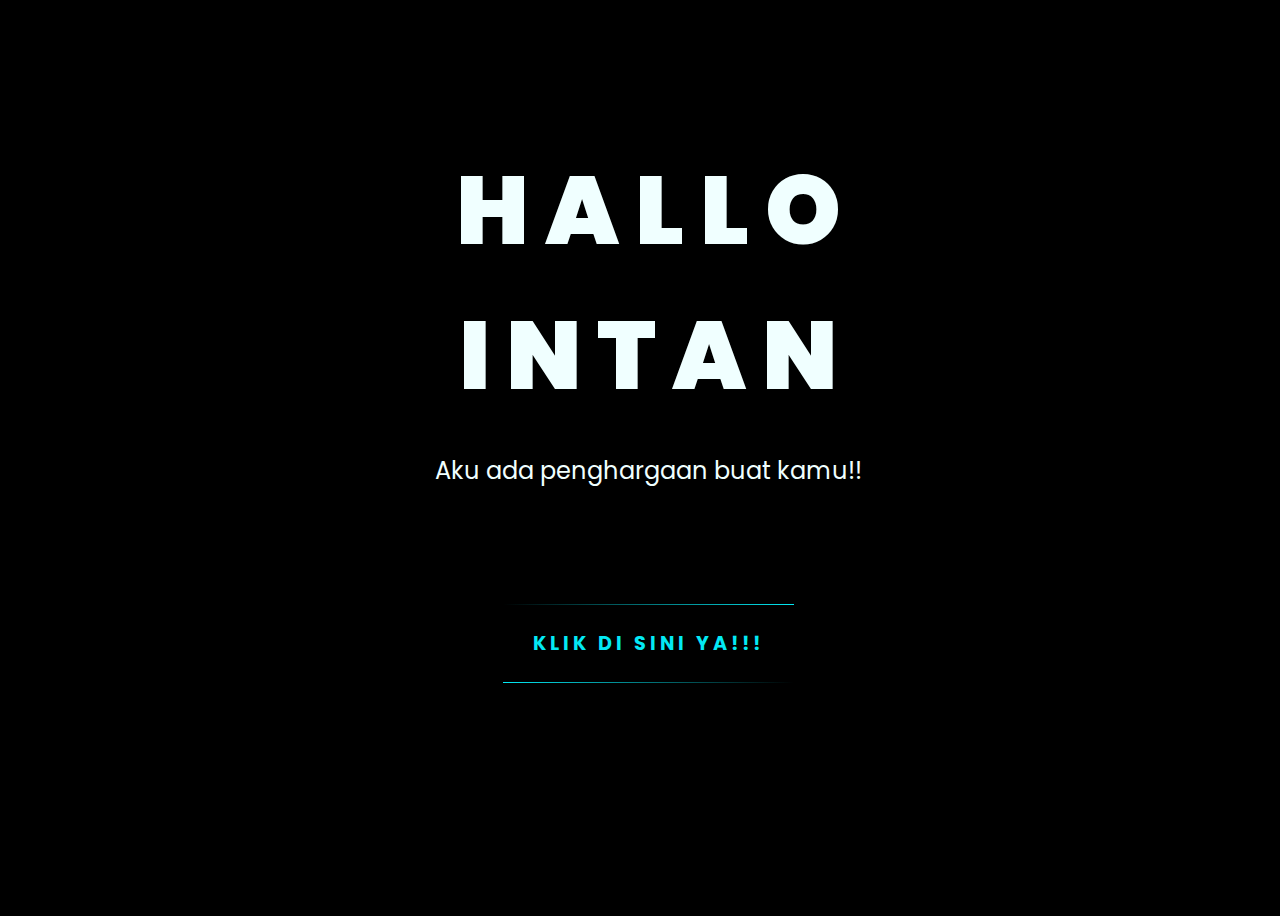
<file: index.html>
<!DOCTYPE html>
<html lang="en">
<head>
    <meta charset="UTF-8">
    <meta http-equiv="X-UA-Compatible" content="IE=edge">
    <meta name="viewport" content="width=device-width, initial-scale=1.0">
    <link rel="stylesheet" href="css/style.css">
    <link rel="icon" href="img/flowers.png" type="image/x-icon">
    <title>Flowers</title>
</head>
<body>
    <div class="greetings">
    <!-- silahkan menambah kata sesuai keinginan dengan <span>text...</span -->
        <span>H</span>
        <span>A</span>
        <span>L</span>
        <span>L</span>
        <span>O</span>
    </div>
    <div class="nama">
        <span>I</span>
        <span>N</span>
        <span>T</span>
        <span>A</span>
        <span>N</span>
    </div>
    <br>
    <div class="description">
        <span>Aku ada penghargaan buat kamu!!</span>
    </div>
    <div class="button">
        <a href="flower.html">
            <span></span>
            <span></span>
            <span></span>
            <span></span>
            Klik Di Sini YA!!!
        </a>
    </div>
</body>
</html>
</file>
<file: css/style.css>
@import url('https://fonts.googleapis.com/css2?family=Poppins:ital,wght@0,500;1,900&display=swap');
*{
    font-family: 'Poppins',cursive;
}
body{
    color: azure;
    width: 100%;
    height: 100vh;
    display: flex;
    flex-direction: column;
    align-items: center;
    justify-content: center;
    background-color: black;
}
.greetings{
    font-size: 6rem;
    font-weight: 900;
}
.greetings > span{
    animation: glow 2.5s ease-in-out infinite;
}
@keyframes glow{
    0%, 100%{
        color: #fff;
        text-shadow: 0 0 12px #39c6d6, 0 0 50px #39c6d6, 0 0 100px #39c6d6;
    }
    10%, 90%{
        color: #111;
        text-shadow: none;
    }
}
.greetings > span:nth-child(2){
    animation-delay: .2s ;
}
.greetings > span:nth-child(3){
    animation-delay: .4s ;
}
.greetings > span:nth-child(4){
    animation-delay: .6s;
}
.greetings > span:nth-child(5){
    animation-delay: .8s;
}

.nama{
    font-size: 6rem;
    font-weight: 900;
}
.nama > span{
    animation: glow 2.5s ease-in-out infinite;
}

.nama > span:nth-child(2){
    animation-delay: .2s ;
}
.nama > span:nth-child(3){
    animation-delay: .4s ;
}
.nama > span:nth-child(4){
    animation-delay: .6s;
}

.description{
    font-size: 1.5rem;
    margin-bottom: 20px;
}

.button {
    display: flex;
    justify-content: center;
    align-items: center;
    min-height: 30vh;
    background-color: black;
}

.button a {
    position: relative;
    display: inline-block;
    padding: 25px 30px;
    text-transform: uppercase;
    letter-spacing: 4px;
    color: #03e9f4;
    font-size: 1.2rem;
    font-weight: bold;
    text-decoration: none;
    transition: .5s;
    overflow: hidden;
}

.button a:hover {
    background-color: #03e9f4;
    color: black;
    box-shadow: 0 0 5px #03e9f4,
                0 0 25px #03e9f4,
                0 0 50px #03e9f4,
                0 0 200px #03e9f4;
    -webkit-box-reflect: below 1px linear-gradient (transparent);
}

.button a span {
    position: absolute;
    display: block;
}

.button a span:nth-child(1) {
    top: 0;
    left: 0;
    width: 100%;
    height: 1px;
    background: linear-gradient(90deg, transparent, #03e9f4);
    animation: animate1 1s infinite;
}
@keyframes animate1 {
    0% {
        left: -100%;
    }
    100% {
        left: 100%;
    }
}

.button a span:nth-child(2) {
    top: -100%;
    right: 0;
    width: 1px;
    height: 100%;
    background: linear-gradient(180deg, transparent, #03e9f4);
    animation: animate2 1s infinite;
    animation-delay: .25s;
}
@keyframes animate2 {
    0% {
        top: -100%;
    }
    100% {
        top: 100%;
    }
}

.button a span:nth-child(3) {
    bottom: 0;
    right: 0;
    width: 100%;
    height: 1px;
    background: linear-gradient(270deg, transparent, #03e9f4);
    animation: animate3 1s infinite;
    animation-delay: .5s;
}
@keyframes animate3 {
    0% {
        right: -100%;
    }
    100% {
        right: 100%;
    }
}

.button a span:nth-child(4) {
    bottom: -100%;
    left: 0;
    width: 1px;
    height: 100%;
    background: linear-gradient(360deg, transparent, #03e9f4);
    animation: animate4 1s infinite;
    animation-delay: .75s;
}
@keyframes animate4 {
    0% {
        bottom: -100%;
    }
    100% {
        bottom: 100%;
    }
}


@media screen and (max-width:574px){
    .greetings{
        display: block;
        font-size: 3rem;
        font-weight: 500;
        text-align: center;
    }
    .description{
        font-size: 1rem;
    }
    
}
</file>
